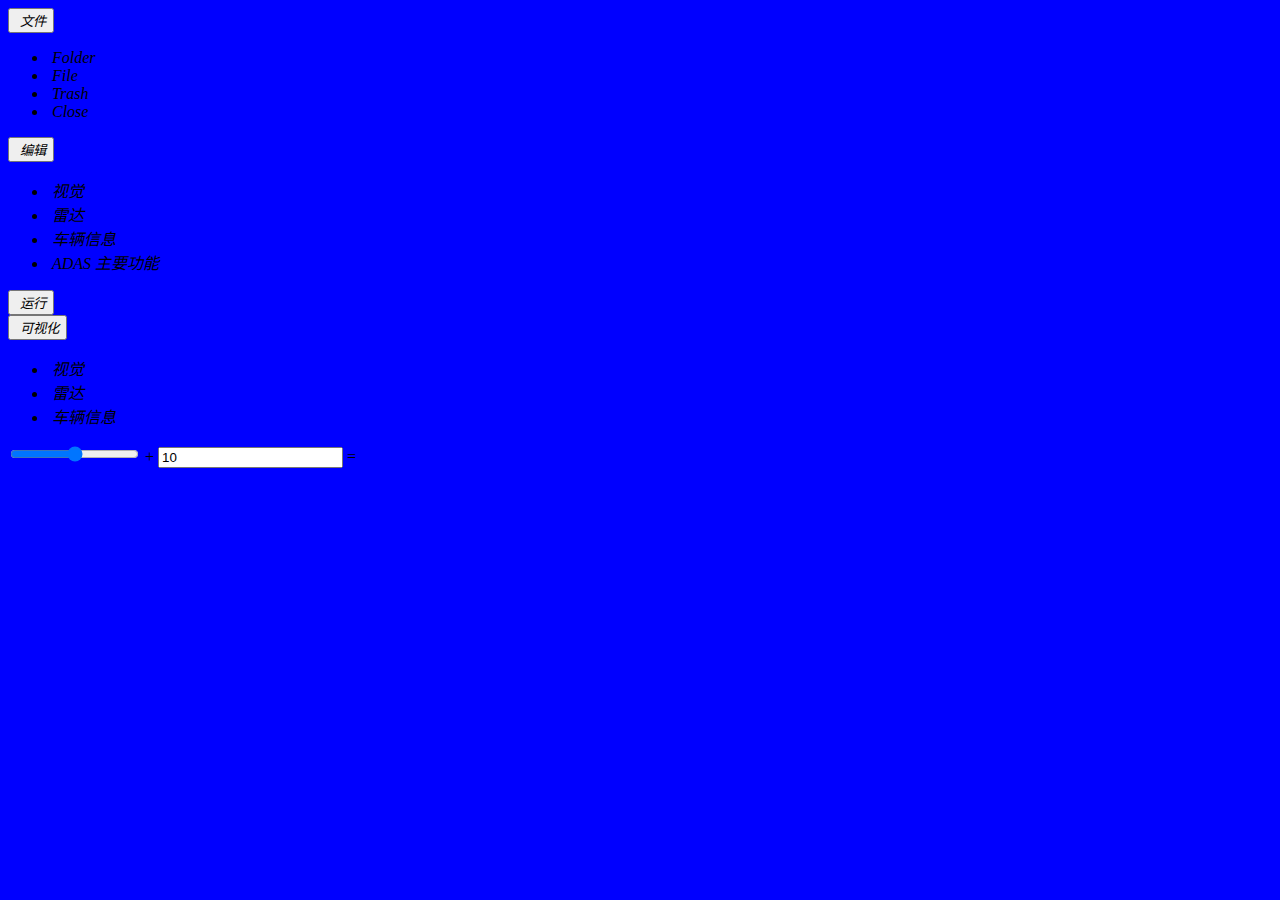
<file: public/test.html>
<!DOCTYPE html>
<html lang="zh-CN">

<head>
  <meta charset="UTF-8">
  <meta name="viewport" content="width=device-width, initial-scale=1.0">
  <title>上位机软件设计</title>
  <link rel="stylesheet" href="css/main.css">
  <base href='https://xinetzone.github.io/'>
  <script type='module' src="./xinet-js/home.js" async></script>
  <!-- <script src="./xinet-js/interface.js" async></script> -->
</head>

<body>
  <header class="w3-bar w3-light-grey w3-bottombar">
    <section class="w3-dropdown-hover">
      <button class="w3-button w3-padding-small"><i class="fa fa-file">&nbsp;文件</i></button>
      <ul class="w3-dropdown-content w3-bar-block w3-card-4">
        <li>
          <label for="folder" class="w3-bar-item w3-button"><i class="fa fa-folder">&nbsp;Folder</i></label>
        </li>
        <li>
          <label for="file" class="w3-bar-item w3-button"><i class="fa fa-file-text">&nbsp;File</i></label>
        </li>
        <li>
          <label for="trash" class="w3-bar-item w3-button"><i class="fa fa-trash">&nbsp;Trash</i></label>
        </li>
        <li>
          <label for="close" class="w3-bar-item w3-button"><i class="fa fa-close">&nbsp;Close</i></label>
        </li>
      </ul>
    </section>

    <section class="w3-dropdown-hover">
      <button class="w3-button w3-padding-small"><i class="fa fa-edit">&nbsp;编辑</i></button>
      <ul class="w3-dropdown-content w3-bar-block w3-card-4">
        <li>
          <label for="cv" class="w3-bar-item w3-button"><i class="fa fa-line-chart">&nbsp;视觉</i></label>
        </li>
        <li>
          <label for="radar" class="w3-bar-item w3-button"><i class="fa fa-rocket">&nbsp;雷达</i></label>
        </li>
        <li>
          <label for="car" class="w3-bar-item w3-button"><i class="fa fa-car">&nbsp;车辆信息</i></label>
        </li>
        <li>
          <label for="adas" class="w3-bar-item w3-button"><i class="fa fa-th">&nbsp;ADAS 主要功能</i></label>
        </li>
      </ul>
    </section>

    <button class="w3-bar-item w3-button w3-padding-small"><i class="fa fa-play">&nbsp;运行</i></button>

    <section class="w3-dropdown-hover">
      <button class="w3-button w3-padding-small"><i class="fa fa-photo">&nbsp;可视化</i></button>
      <ul class="w3-dropdown-content w3-bar-block w3-card-4">
        <li>
          <label for="display-cv" class="w3-bar-item w3-button"><i class="fa fa-line-chart">&nbsp;视觉</i></label>
        </li>
        <li>
          <label for="display-radar" class="w3-bar-item w3-button"><i class="fa fa-rocket">&nbsp;雷达</i></label>
        </li>
        <li>
          <label for="display-car" class="w3-bar-item w3-button"><i class="fa fa-car">&nbsp;车辆信息</i></label>
        </li>
      </ul>
    </section>
  </header>
  <input type="file" id="file" name="file" multiple hidden>

  <form oninput="result.value=parseInt(a.value)+parseInt(b.value)">
    <input aria-label="b" type="range" name="b" value="50" /> +
    <input aria-label="a" type="number" name="a" value="10" /> =
    <output name="result"></output>
  </form>

</body>

</html>
</file>
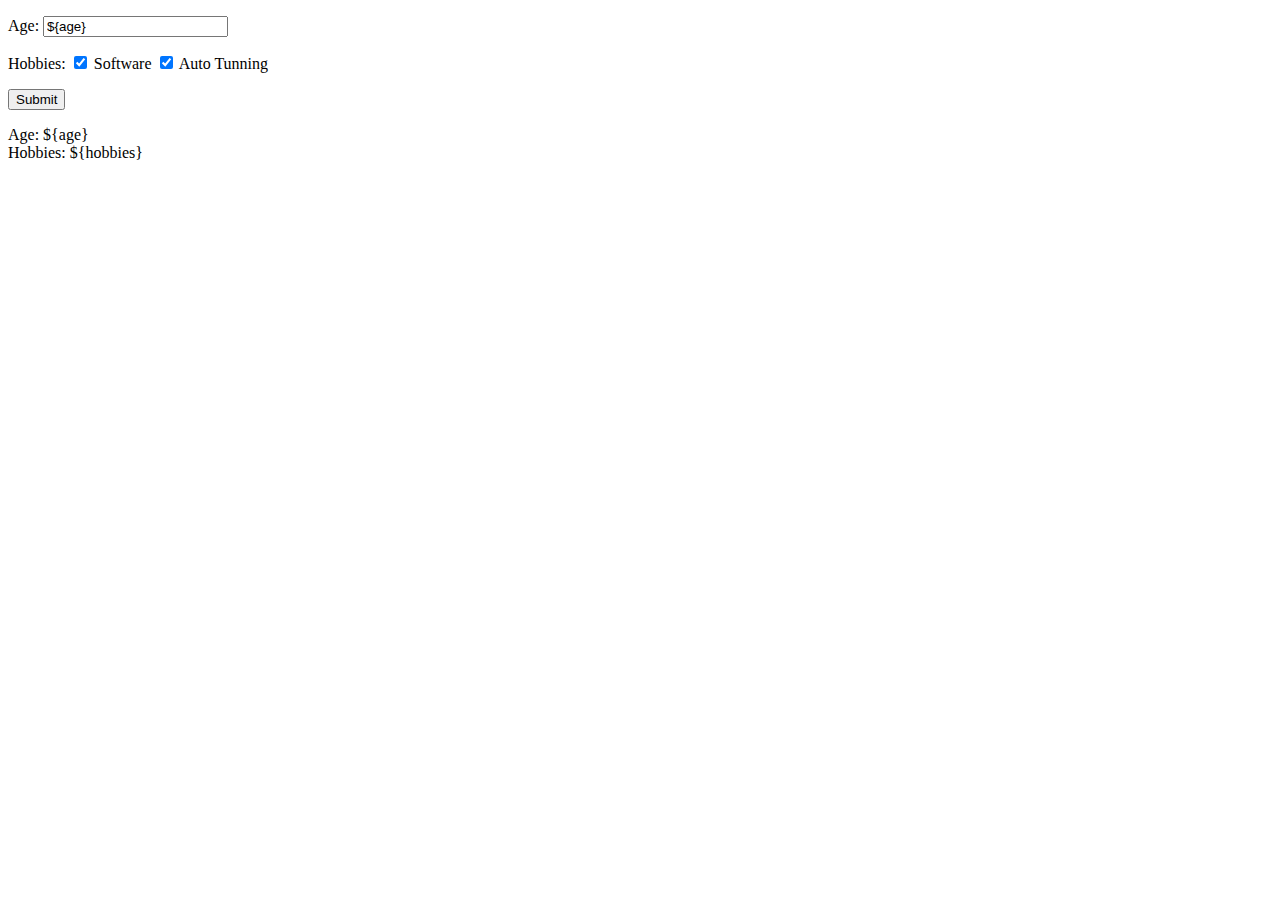
<file: templates/get.html>
<!DOCTYPE html>
<html lang="${html_lang}">

<head>
  <meta charset="UTF-8">
  <meta name="viewport" content="width=device-width, initial-scale=1.0">
  <title>${head_title}</title>
</head>

<body>
  <form method="get" action=''>
    <p>
      <label for="age">Age: </label>
      <input type="text" id="age" name="age" value="${age}">
    </p>
    <p>
      Hobbies:
      <input name="hobbies" type="checkbox" id="software" value="software" checked="${checked_software}">
      <label for="software">Software</label>
      <input name="hobbies" type="checkbox" id="tunning" value="tunning" checked="${checked_tunning}">
      <label for="tunning">Auto Tunning</label>
    </p>
    <p>
      <input type="submit" value="Submit" aria-label="Submit">
    </p>
  </form>
  <p>
    Age: ${age}<br>
    <label for='Submit'>Hobbies: ${hobbies}</label>
  </p>
</body>

</html>
</file>
<file: public/css/main.css>
body {
    background-color: blue;
}

#the-string {
    display: none;
}
</file>
